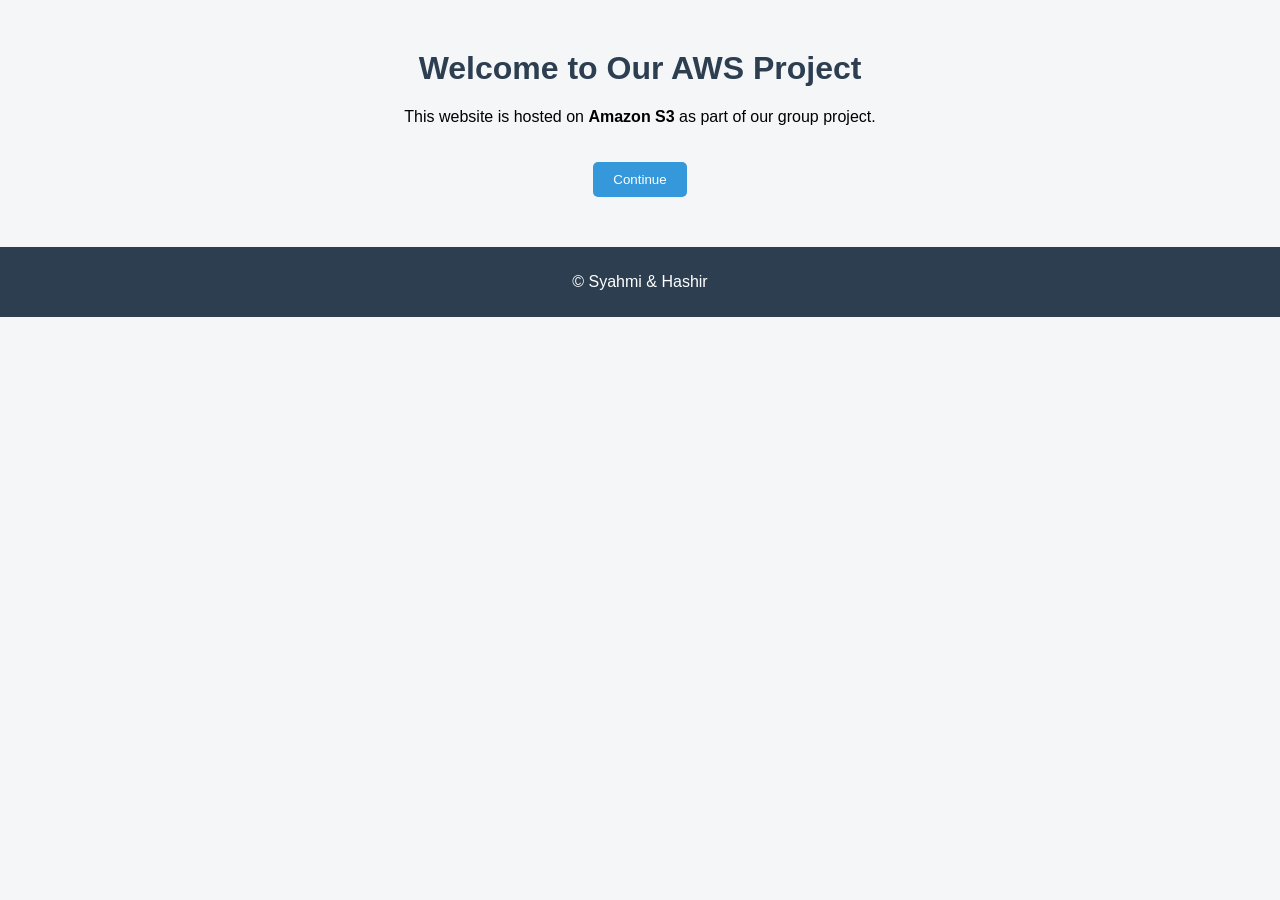
<file: S3/index.html>
<!DOCTYPE html>
<html lang="en">
<head>
    <meta charset="UTF-8">
    <title>CCProject SSHM</title>
    <link rel="stylesheet" href="style.css">
</head>
<body>
    <h1>Welcome to Our AWS Project</h1>
    <p>This website is hosted on <strong>Amazon S3</strong> as part of our group project.</p>
    <button onclick="showMessage()">Continue</button>
    <p id="output"></p>
    <footer>
        <p>© Syahmi & Hashir</p>
    </footer>
    <script src="script.js"></script>
</body>
</html>
</file>
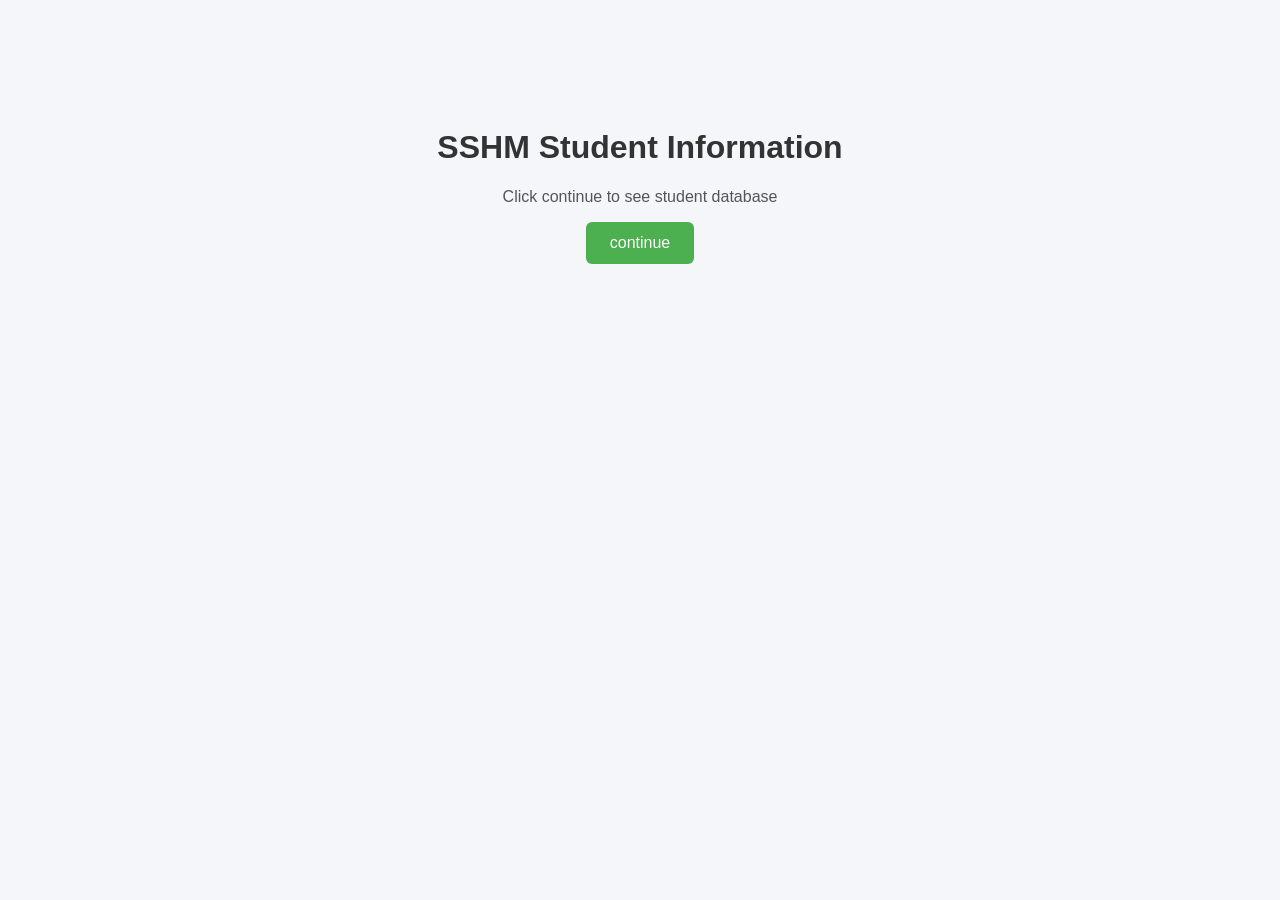
<file: EC2/index2.html>
<!DOCTYPE html>
<html>
<head>
    <title>SSHM Student Info</title>
    <style>
        body {
            font-family: Arial, sans-serif;
            background: #f4f6f9;
            text-align: center;
            padding-top: 100px;
        }
        h1 {
            color: #333;
        }
        p {
            color: #555;
        }
        button {
            background-color: #4CAF50;
            color: white;
            padding: 12px 24px;
            font-size: 16px;
            border: none;
            border-radius: 6px;
            cursor: pointer;
            transition: background-color 0.3s ease;
        }
        button:hover {
            background-color: #45a049;
        }
    </style>
</head>
<body>
    <h1>SSHM Student Information</h1>
    <p>Click continue to see student database</p>

    <button onclick="window.location.href='sshm_db.php'">
        continue
    </button>
</body>
</html>
</file>
<file: S3/style.css>
body {
    font-family: Arial, sans-serif;
    background-color: #f4f6f8;
    text-align: center;
    margin: 0;
    padding: 0;
}

h1 {
    color: #2c3e50;
    margin-top: 50px;
}

button {
    background-color: #3498db;
    color: white;
    border: none;
    padding: 10px 20px;
    margin-top: 20px;
    cursor: pointer;
    border-radius: 5px;
}

button:hover {
    background-color: #2980b9;
}

footer {
    margin-top: 50px;
    background-color: #2c3e50;
    color: white;
    padding: 10px;
}
</file>
